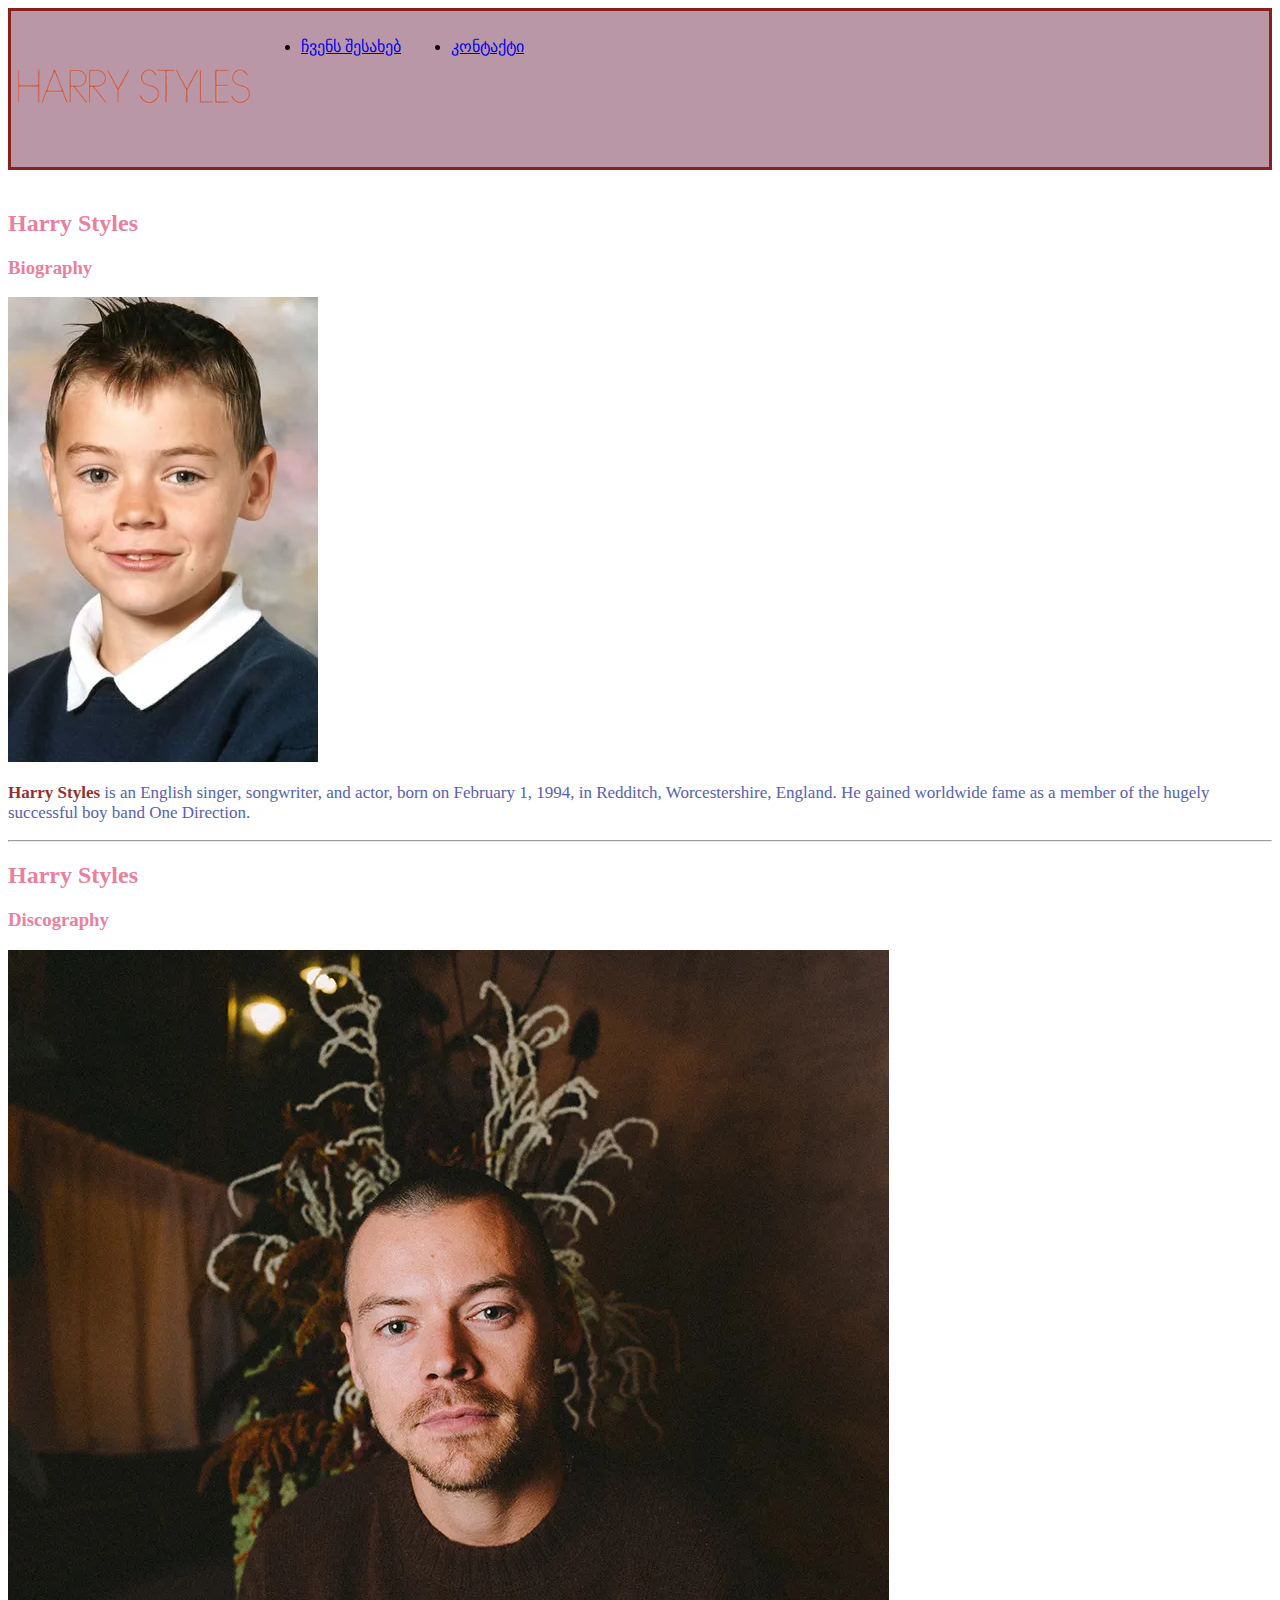
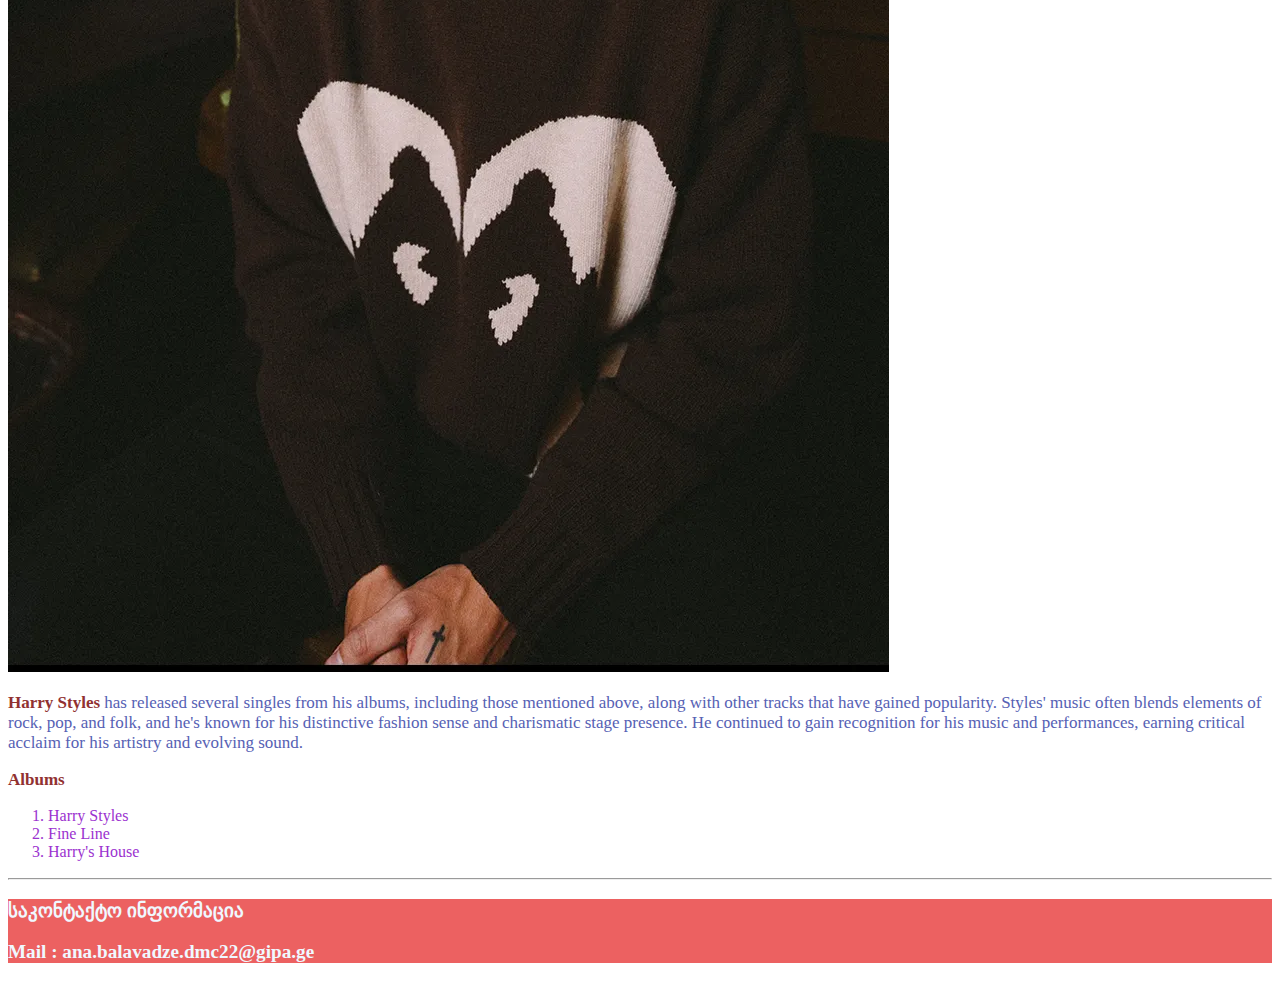
<file: index.html>
<!DOCTYPE html>
<html lang="en">
<head>
    <meta charset="UTF-8">
    <meta name="viewport" content="width=device-width, initial-scale=1.0">
    <title>Musicians</title>
  <!--  <link rel="stylesheet" href="styles/reset.css">-->
   <link rel="stylesheet" href="styles/style.css">
 
</head>
<body>
<header id="header_container">
<img id="logo-img" src="images/download.png" alt="">

<nav>
    <ul id="ul"> 
        <li><a href="file:///C:/Users/anaba/OneDrive/Desktop/website%201/.html">ჩვენს შესახებ</a></li>
        <li><a href="file:///C:/Users/anaba/OneDrive/Desktop/website%201/1.html">კონტაქტი</a></li>
    </ul>
</nav>
</header>



<section>
<h2 class="pop-color">Harry Styles</h2>
<h3 class="pop-color">Biography</h3>
<img src="images/Harry-Styles.webp" alt="">
<p>
     <span><strong>Harry Styles </strong></span> is an English singer, songwriter, and actor, born on February 1, 
     1994, in Redditch, Worcestershire, England. 
     He gained worldwide fame as a member of the hugely successful boy band One Direction.
    
    </p>

</section>
<hr>

<section>
<h2 class="pop-color">Harry Styles</h2>
<h3 class="pop-color">Discography</h3>
<img src="images/H 1.webp" alt="">
<p><span><strong>Harry Styles </strong></span> has released several singles from his albums, 
    including those mentioned above, along with other tracks that have gained popularity. Styles' 
    music often blends elements of rock, pop, and folk, and he's known for his distinctive fashion sense 
    and charismatic stage presence. He continued to gain recognition for his music and performances, earning critical
     acclaim for his artistry and evolving sound.
    <br>
    <p><span><strong>Albums</strong></span></p>
    <ol><li> Harry Styles</li>
        <li>Fine Line</li>
        <li>Harry's House</li>

    </ol>

</p>

<hr>
</section>
<footer>
<p>საკონტაქტო ინფორმაცია
</p>
<p>Mail : ana.balavadze.dmc22@gipa.ge</p>

</footer>




    
</body>
</html>
</file>
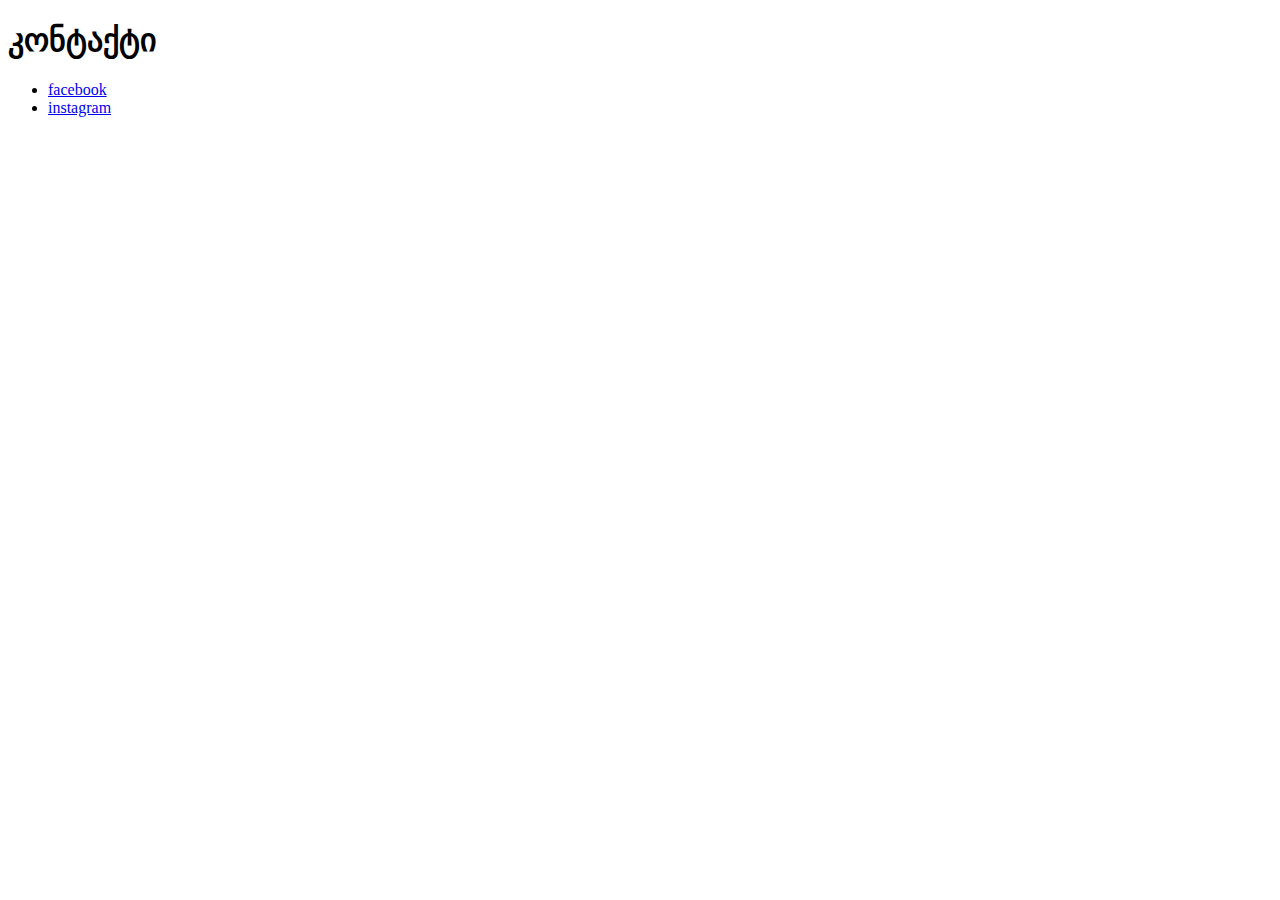
<file: 1.html>
<!DOCTYPE html>
<html lang="en">
<head>
    <meta charset="UTF-8">
    <meta name="viewport" content="width=device-width, initial-scale=1.0">
    <title>Document</title>
</head>
<body>
    <h1>კონტაქტი</h1>

    <ul>
<li><a href="https://www.facebook.com">facebook</a></li>
<li><a href="https://www.instagram.com">instagram</a></li>


    </ul>
    
</body>
</html>
</file>
<file: styles/style.css>
header{background-color: rgb(186, 151, 167)}
.pop-color {color: rgb(234, 128, 156);}


p {color: rgb(86, 97, 180, 225)}
section p {font-size: 17px;}
ol {font-size: medium;
color: rgb(155, 50, 207);}

footer {background-color: rgb(236, 97, 97);}
footer p {color: aliceblue;
font-size: larger;
font-weight:bold ;}
 
span {color: #913131;}

#logo-img {width: 250px;}

#header_container {border: 3px solid #891f1f;
padding-top: 10px;
padding-bottom: 15px;
padding-left: 15pxpx;
padding-right: 100px;
margin-bottom: 40px;
}

#header_container, ul {display: flex;
    flex-direction: row;

}
#ul{gap: 50px;}
</file>
